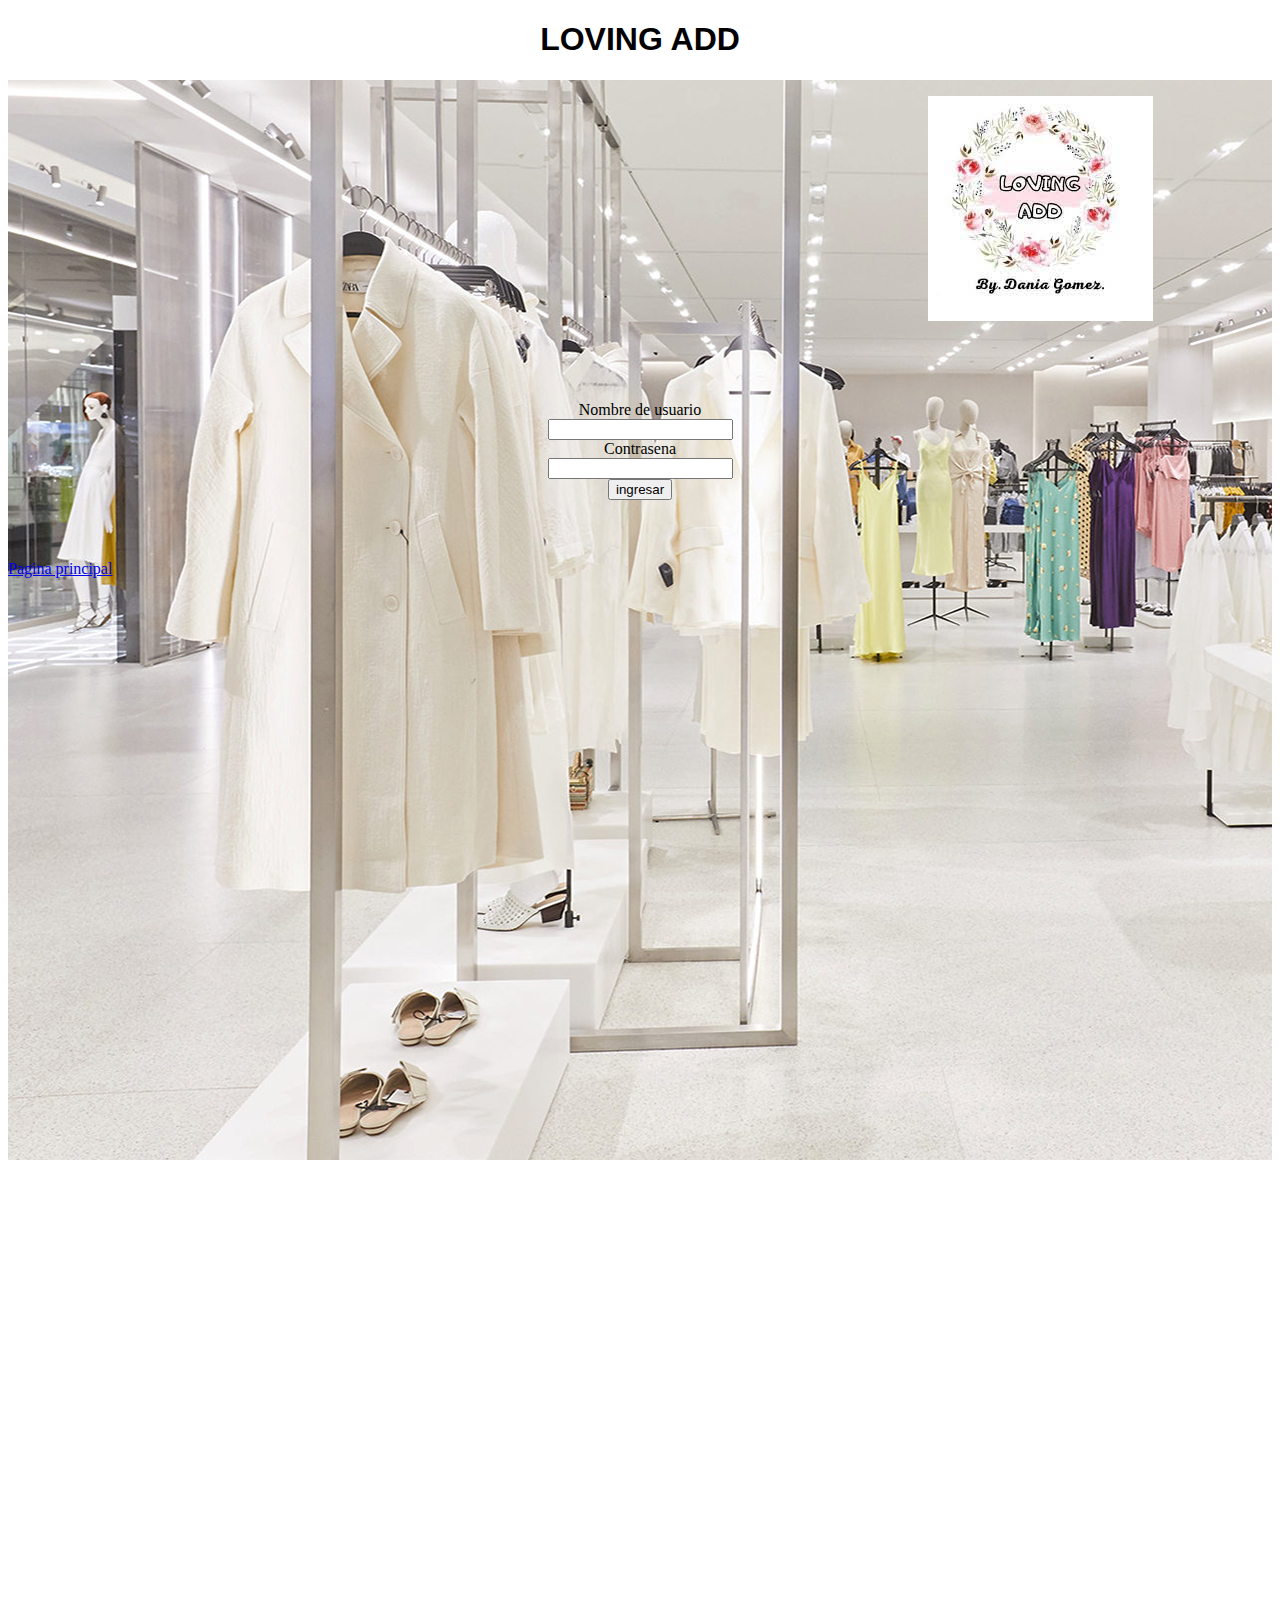
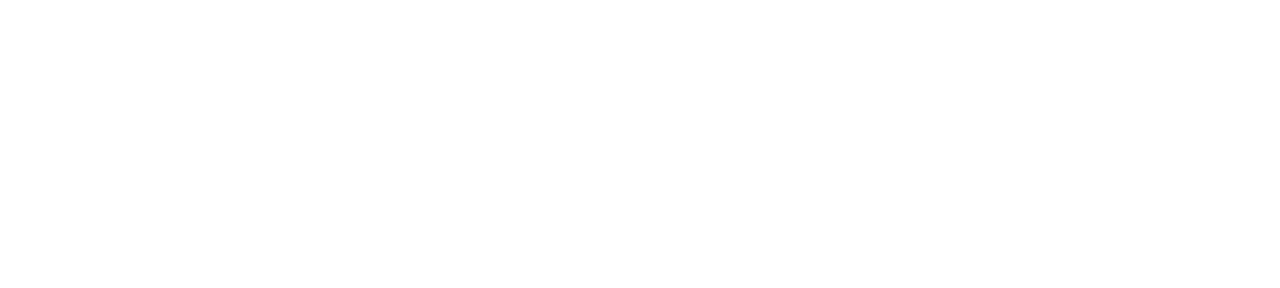
<file: index.html>
<!DOCTYPE html>
<html >
<head>
   
    <title>lOVING ADD</title>

   <link rel="stylesheet" href="./css/styless.css"/> 
</head>

<h1 class="titulo"> LOVING ADD  </h1>




<body>
   
    
    <article  id="fondo">

        <div class="logo">   
            <img src="./imagenes/LOGO.jpeg"/>
            </div>

        <div class="login">
      
<form action="">

<label> Nombre de usuario </label><br>
    <input type="text" id="usuario"/>
    <br>
    <label> Contrasena </label><br>
    <input type="password" id="Contrasena"/>
    <br>
    <input type="button" value="ingresar"/>
</div>
<a href="/principal.html">  Pagina principal</a>
</article>
        



</form>




</body>
</html>
</file>
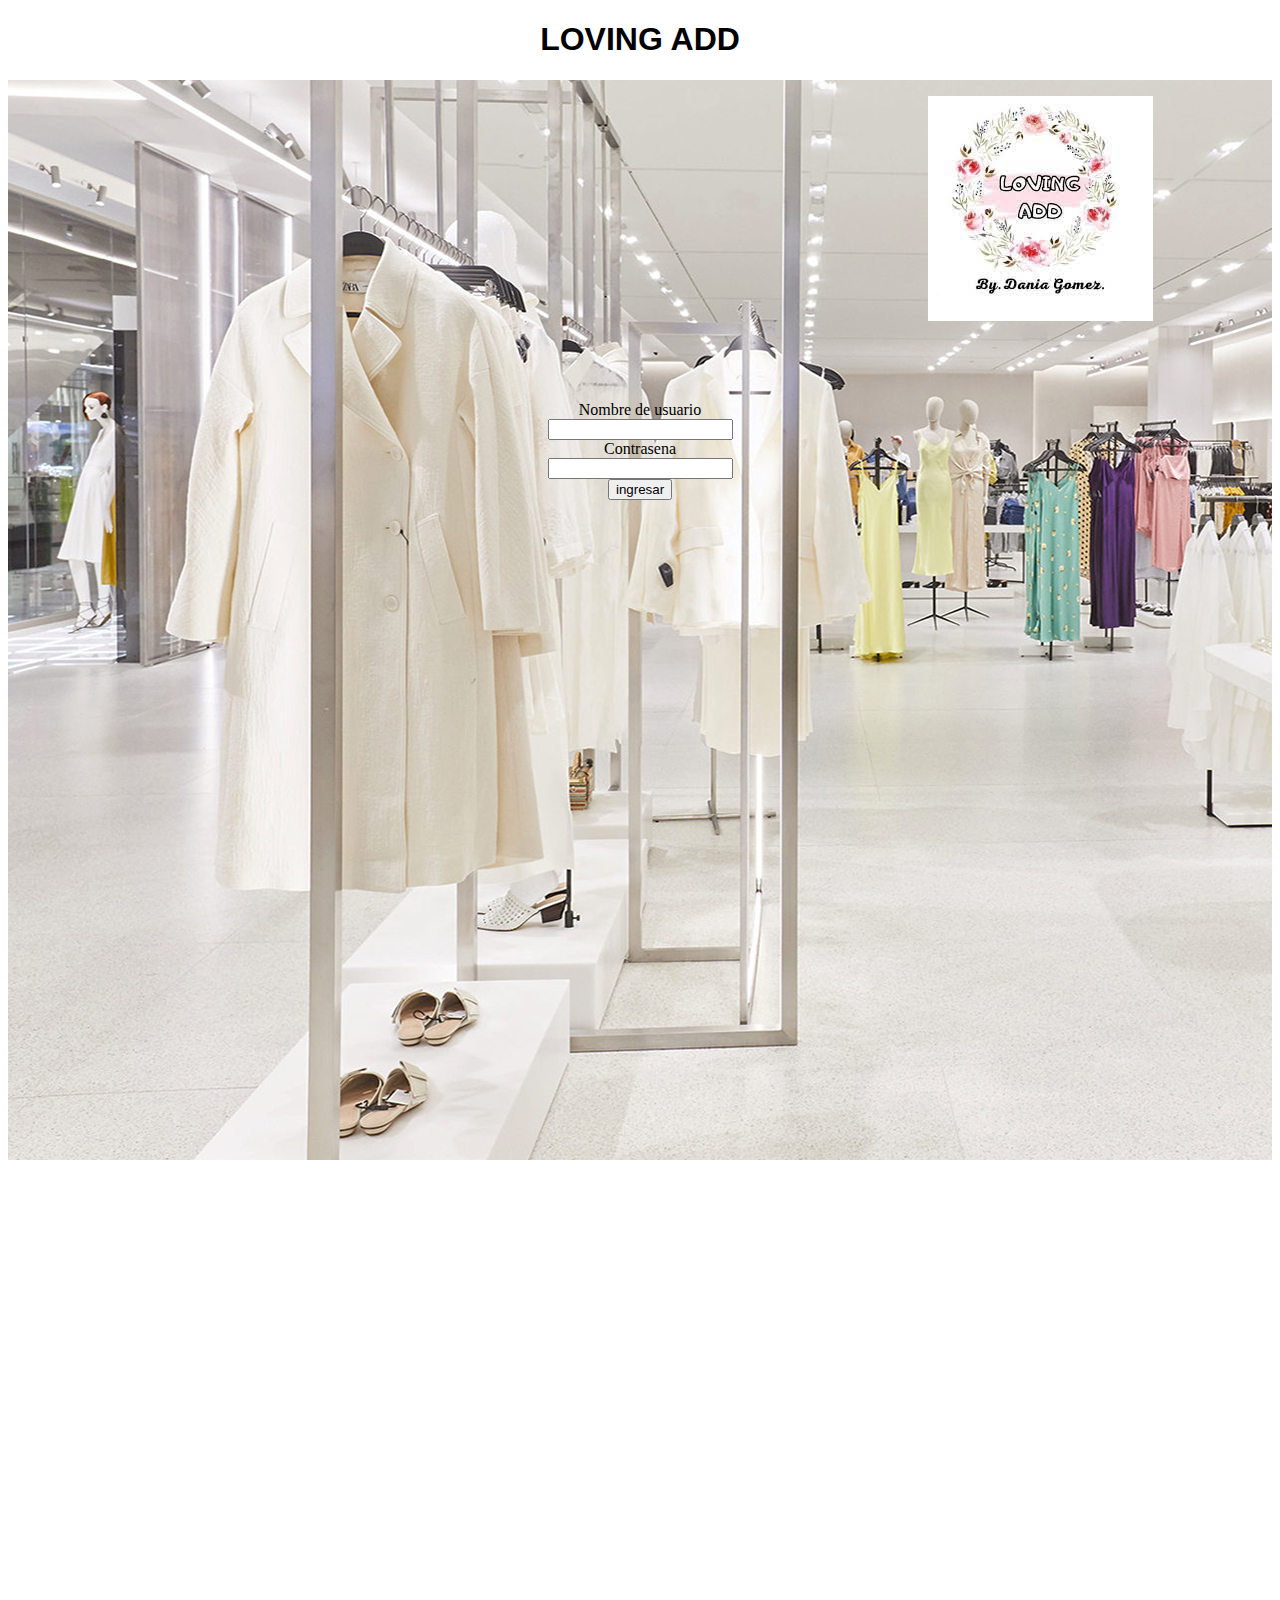
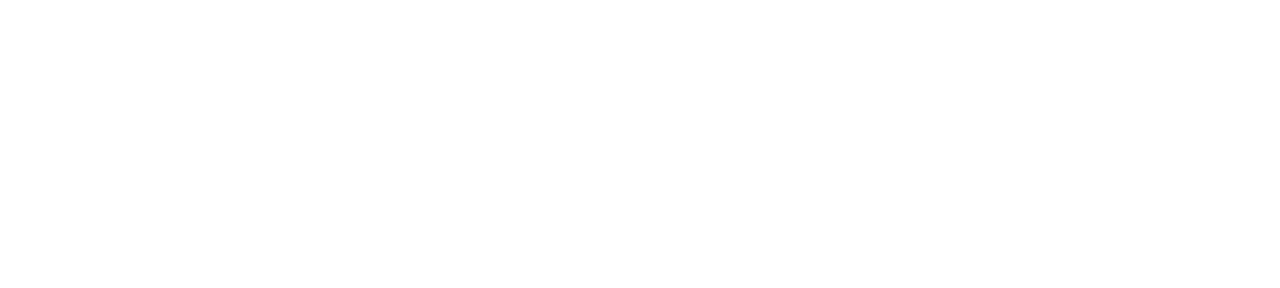
<file: login.html>
<!DOCTYPE html>
<html >
<head>
   
    <title>lOVING ADD</title>

   <link rel="stylesheet" href="./css/styless.css"/> 
</head>

<h1 class="titulo"> LOVING ADD  </h1>




<body>
   
    
    <article  id="fondo">

        <div class="logo">   
            <img src="./imagenes/LOGO.jpeg"/>
            </div>

        <div class="login">
      
<form action="">

<label> Nombre de usuario </label><br>
    <input type="text" id="usuario"/>
    <br>
    <label> Contrasena </label><br>
    <input type="password" id="Contrasena"/>
    <br>
    <input type="button" value="ingresar"/>
</div>

</article>
        



</form>




</body>
</html>
</file>
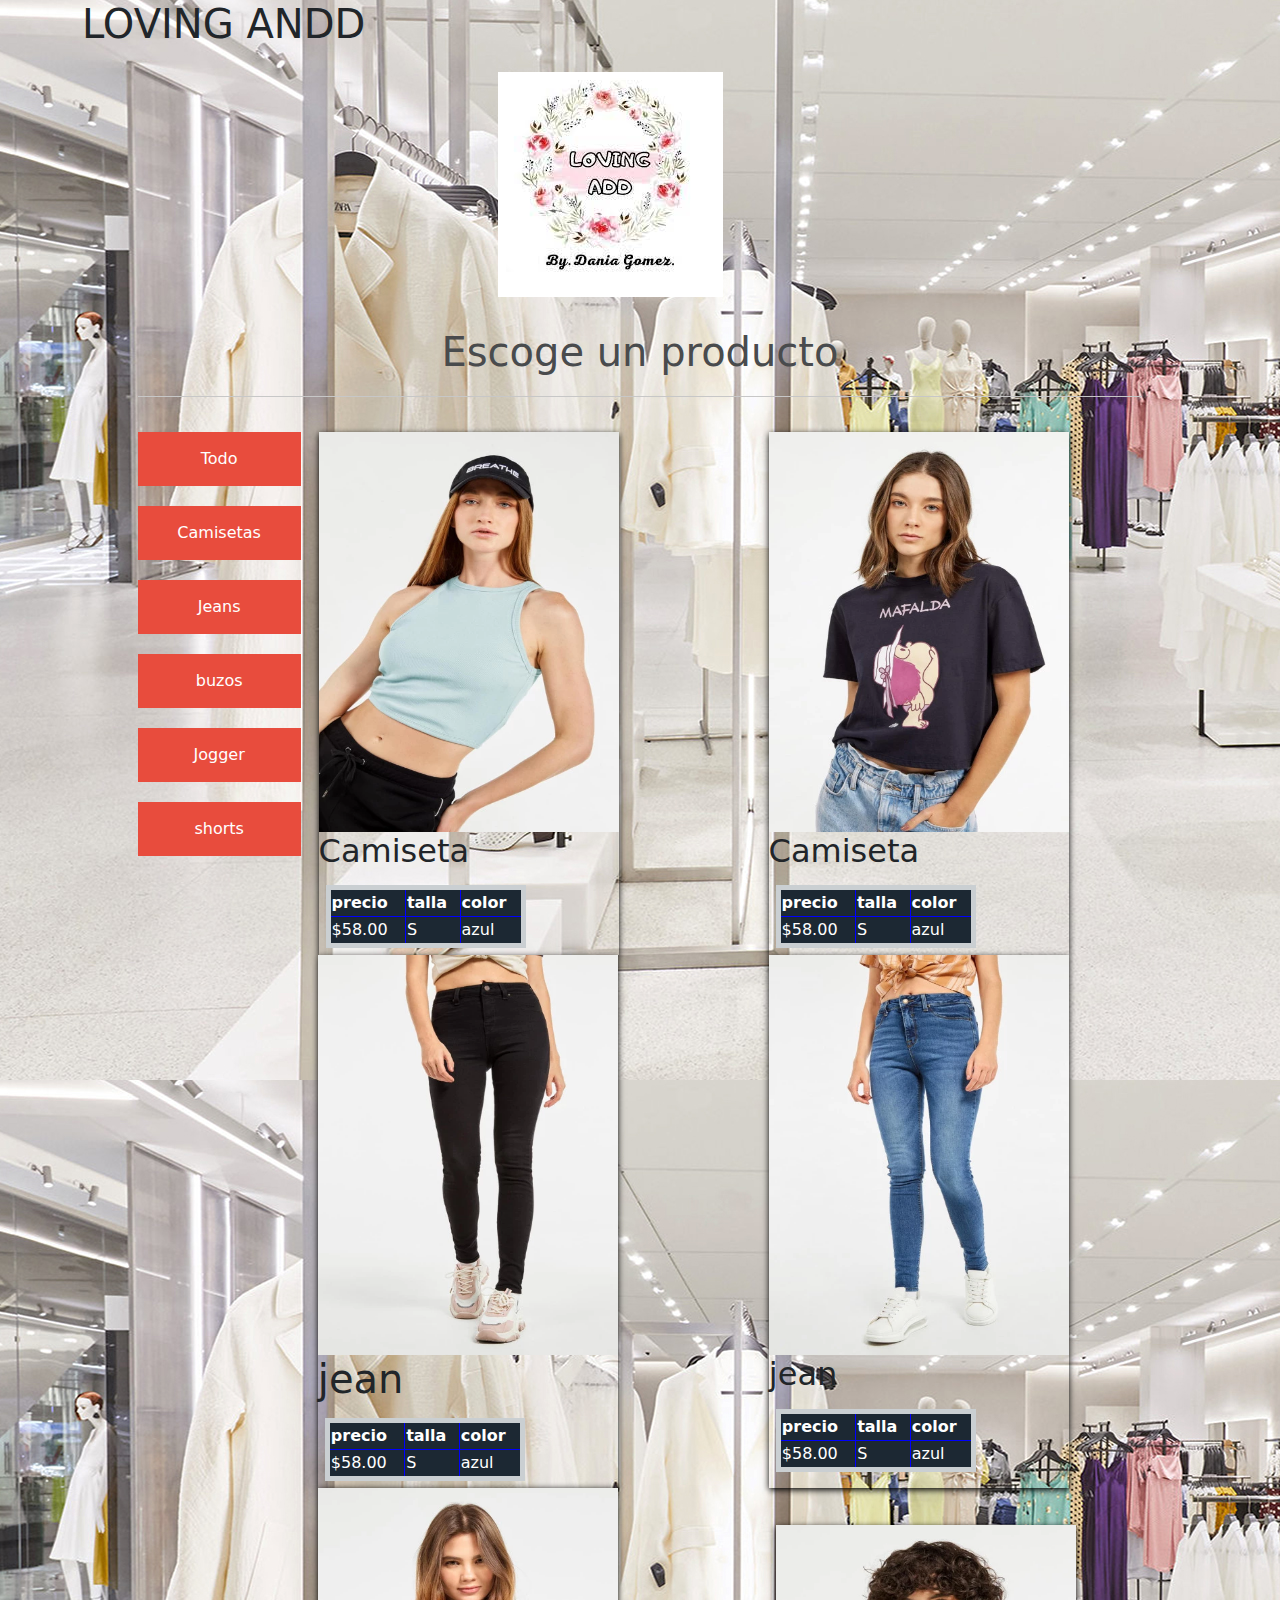
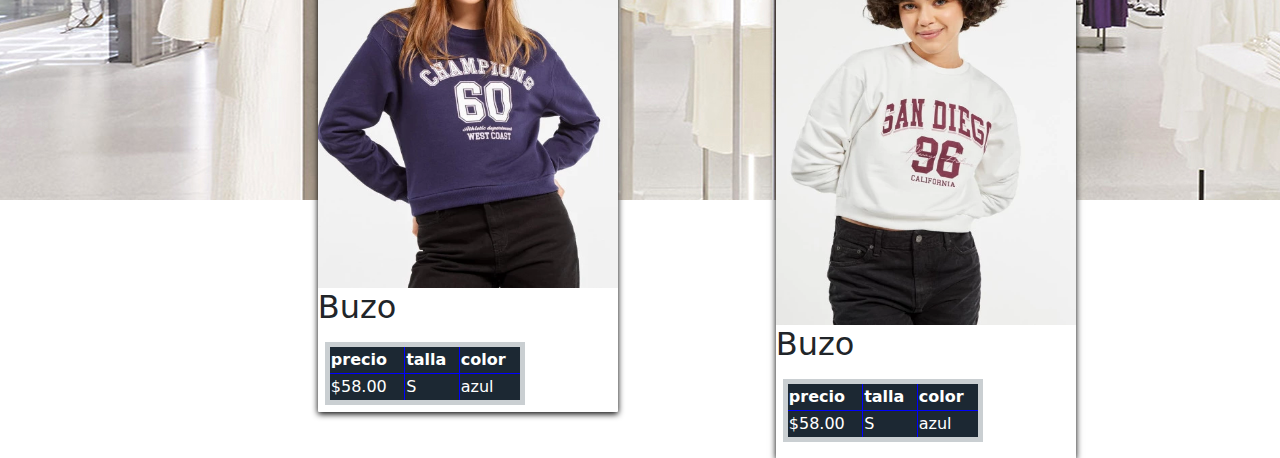
<file: paginaprincipal.html>
<!DOCTYPE html>
<html lang="en">
<head>

   <link rel="stylesheet" href="https://cdn.jsdelivr.net/npm/bootstrap@5.3.0/dist/css/bootstrap.min.css"> 

    <title>LOVING ADD</title>
    <style>
        table,th,td{
            border: 1px solid blue;
        }
    </style>

<link rel="stylesheet" href="./css/styless.css"/> 

</head>

<body>
  
<div class="principal">



<section>
    <div class="container">
   
        <header>
            <h1> LOVING ANDD </h1>
            <image class="logo" src="imagenes/LOGO.jpeg"/>
            <div class="container">

                <div class="row" >
                     
                    


               


        </header>

        <div class="wrap">
            <h1>Escoge un producto</h1>
            <div class="store-wrapper">
                <div class="category_list">
                    <a href="#" class="category_item" category="all">Todo</a>
                    <a href="#" class="category_item" category="ordenadores">Camisetas</a>
                    <a href="#" class="category_item" category="laptops">Jeans</a>
                    <a href="#" class="category_item" category="smartphones">buzos</a>
                    <a href="#" class="category_item" category="monitores">Jogger</a>
                    <a href="#" class="category_item" category="audifonos">shorts</a>
                </div>  
   

                
                    <div class="camiseta1" category="Camisetas">
                        <img src="./imagenes/camiseta1.webp" alt="" width="300" height="400">
                        <h2>Camiseta </h2>
                        <table class="tab1" >
                            <thead>
                             <tr>
                                 <th>precio</th>
                                 <th>talla</th>
                                 <th>color</th>
                                </tr>
                            </thead>
                            <tbody>
                             <tr>
                                 <td>$58.00</td>
                                 <td>S</td>
                                 <td>azul</td>
                             </tr>
                            </tbody>
                        
                         </table>
                    </div>
                    <div class="camiseta2" category="camisatas">
                        <img src="./imagenes/camiseta2.webp" alt="" width="300" height="400" >
                        <h2>Camiseta </h2>
                        <table class="tab1" >
                            <thead>
                             <tr>
                                 <th>precio</th>
                                 <th>talla</th>
                                 <th>color</th>
                                </tr>
                            </thead>
                            <tbody>
                             <tr>
                                 <td>$58.00</td>
                                 <td>S</td>
                                 <td>azul</td>
                             </tr>
                            </tbody>
                        
                         </table>

                    </div>
                    <div class="jean1" category="jeans">
                        <img src="./imagenes/jean1.webp" alt="" width="300" height="400" >
                        <h1>jean</h1>
                        <table class="tab1" >
                            <thead>
                             <tr>
                                 <th>precio</th>
                                 <th>talla</th>
                                 <th>color</th>
                                </tr>
                            </thead>
                            <tbody>
                             <tr>
                                 <td>$58.00</td>
                                 <td>S</td>
                                 <td>azul</td>
                             </tr>
                            </tbody>
                        
                         </table>
                    </div>
                    <div class="jean2" category="camisatas">
                        <img src="./imagenes/jean2.webp" alt="" width="300" height="400" >
                        <h2>jean</h2>
                        <table class="tab1" >
                            <thead>
                             <tr>
                                 <th>precio</th>
                                 <th>talla</th>
                                 <th>color</th>
                                </tr>
                            </thead>
                            <tbody>
                             <tr>
                                 <td>$58.00</td>
                                 <td>S</td>
                                 <td>azul</td>
                             </tr>
                            </tbody>
                        
                         </table>
                    </div>
                    <br>
                    <div class="buzo1" category="camisatas">
                        <img src="./imagenes/buzo1.webp " alt="" width="300" height="400" >
                        <h2>Buzo </h2>
                        <table class="tab1" >
                            <thead>
                             <tr>
                                 <th>precio</th>
                                 <th>talla</th>
                                 <th>color</th>
                                </tr>
                            </thead>
                            <tbody>
                             <tr>
                                 <td>$58.00</td>
                                 <td>S</td>
                                 <td>azul</td>
                             </tr>
                            </tbody>
                        
                         </table>
                    </div>

                    <div class="buzo2" category="camisatas">
                        <img src="./imagenes/buzo2.webp " alt="" width="300" height="400" >
                        <h2>Buzo </h2>
                        <table class="tab1" >
                            <thead>
                             <tr>
                                 <th>precio</th>
                                 <th>talla</th>
                                 <th>color</th>
                                </tr>
                            </thead>
                            <tbody>
                             <tr>
                                 <td>$58.00</td>
                                 <td>S</td>
                                 <td>azul</td>
                             </tr>
                            </tbody>
                        
                         </table>
                    </div>

                    

                </section>

</body>
</html>
</file>
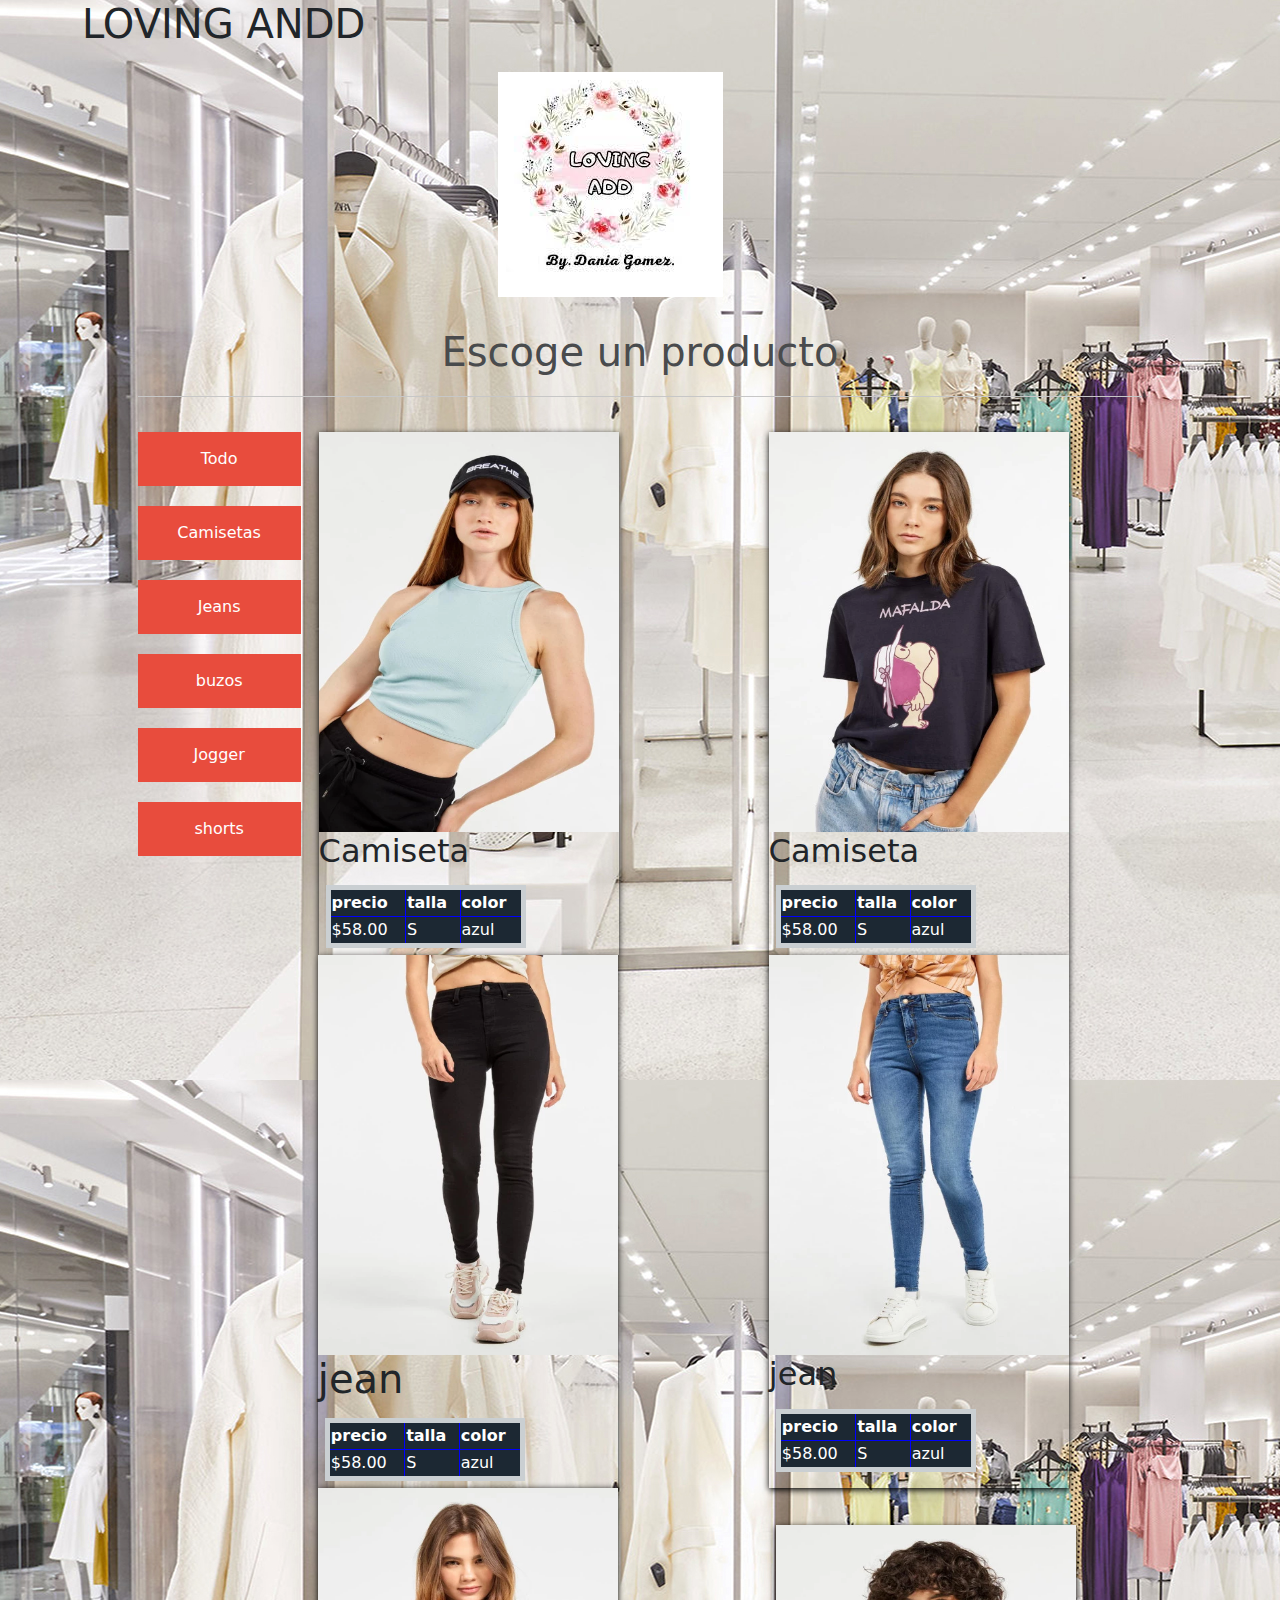
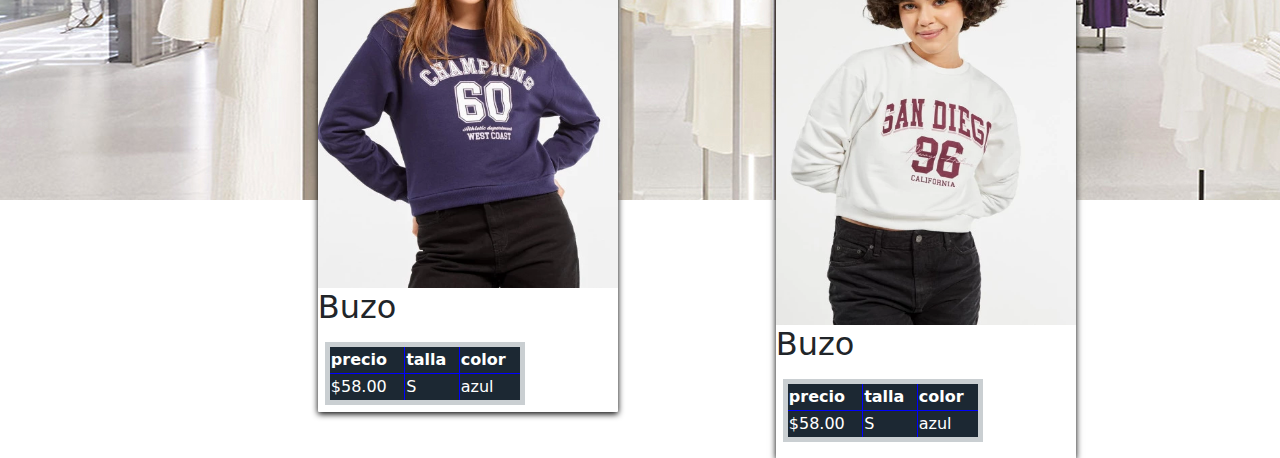
<file: principal.html>
<!DOCTYPE html>
<html lang="en">
<head>

   <link rel="stylesheet" href="https://cdn.jsdelivr.net/npm/bootstrap@5.3.0/dist/css/bootstrap.min.css"> 

    <title>LOVING ADD</title>
    <style>
        table,th,td{
            border: 1px solid blue;
        }
    </style>

<link rel="stylesheet" href="./css/styless.css"/> 

</head>

<body>
  
<div class="principal">



<section>
    <div class="container">
   
        <header>
            <h1> LOVING ANDD </h1>
            <image class="logo" src="imagenes/LOGO.jpeg"/>
            <div class="container">

                <div class="row" >
                     
                    


               


        </header>

        <div class="wrap">
            <h1>Escoge un producto</h1>
            <div class="store-wrapper">
                <div class="category_list">
                    <a href="#" class="category_item" category="all">Todo</a>
                    <a href="#" class="category_item" category="ordenadores">Camisetas</a>
                    <a href="#" class="category_item" category="laptops">Jeans</a>
                    <a href="#" class="category_item" category="smartphones">buzos</a>
                    <a href="#" class="category_item" category="monitores">Jogger</a>
                    <a href="#" class="category_item" category="audifonos">shorts</a>
                </div>  
   

                
                    <div class="camiseta1" category="Camisetas">
                        <img src="./imagenes/camiseta1.webp" alt="" width="300" height="400">
                        <h2>Camiseta </h2>
                        <table class="tab1" >
                            <thead>
                             <tr>
                                 <th>precio</th>
                                 <th>talla</th>
                                 <th>color</th>
                                </tr>
                            </thead>
                            <tbody>
                             <tr>
                                 <td>$58.00</td>
                                 <td>S</td>
                                 <td>azul</td>
                             </tr>
                            </tbody>
                        
                         </table>
                    </div>
                    <div class="camiseta2" category="camisatas">
                        <img src="./imagenes/camiseta2.webp" alt="" width="300" height="400" >
                        <h2>Camiseta </h2>
                        <table class="tab1" >
                            <thead>
                             <tr>
                                 <th>precio</th>
                                 <th>talla</th>
                                 <th>color</th>
                                </tr>
                            </thead>
                            <tbody>
                             <tr>
                                 <td>$58.00</td>
                                 <td>S</td>
                                 <td>azul</td>
                             </tr>
                            </tbody>
                        
                         </table>

                    </div>
                    <div class="jean1" category="jeans">
                        <img src="./imagenes/jean1.webp" alt="" width="300" height="400" >
                        <h1>jean</h1>
                        <table class="tab1" >
                            <thead>
                             <tr>
                                 <th>precio</th>
                                 <th>talla</th>
                                 <th>color</th>
                                </tr>
                            </thead>
                            <tbody>
                             <tr>
                                 <td>$58.00</td>
                                 <td>S</td>
                                 <td>azul</td>
                             </tr>
                            </tbody>
                        
                         </table>
                    </div>
                    <div class="jean2" category="camisatas">
                        <img src="./imagenes/jean2.webp" alt="" width="300" height="400" >
                        <h2>jean</h2>
                        <table class="tab1" >
                            <thead>
                             <tr>
                                 <th>precio</th>
                                 <th>talla</th>
                                 <th>color</th>
                                </tr>
                            </thead>
                            <tbody>
                             <tr>
                                 <td>$58.00</td>
                                 <td>S</td>
                                 <td>azul</td>
                             </tr>
                            </tbody>
                        
                         </table>
                    </div>
                    <br>
                    <div class="buzo1" category="camisatas">
                        <img src="./imagenes/buzo1.webp " alt="" width="300" height="400" >
                        <h2>Buzo </h2>
                        <table class="tab1" >
                            <thead>
                             <tr>
                                 <th>precio</th>
                                 <th>talla</th>
                                 <th>color</th>
                                </tr>
                            </thead>
                            <tbody>
                             <tr>
                                 <td>$58.00</td>
                                 <td>S</td>
                                 <td>azul</td>
                             </tr>
                            </tbody>
                        
                         </table>
                    </div>

                    <div class="buzo2" category="camisatas">
                        <img src="./imagenes/buzo2.webp " alt="" width="300" height="400" >
                        <h2>Buzo </h2>
                        <table class="tab1" >
                            <thead>
                             <tr>
                                 <th>precio</th>
                                 <th>talla</th>
                                 <th>color</th>
                                </tr>
                            </thead>
                            <tbody>
                             <tr>
                                 <td>$58.00</td>
                                 <td>S</td>
                                 <td>azul</td>
                             </tr>
                            </tbody>
                        
                         </table>
                    </div>

                    

                </section>

</body>
</html>
</file>
<file: css/styless.css>
#fondo{

   background-image: url(../imagenes/fondo.jpg); 
   height: 1800px;
   background-repeat: no-repeat;
}




.titulo{

   text-align: center;

   font-family: Arial, Helvetica, sans-serif;
}

.logo{

   position: relative;

   left: 400px;
   text-align: center;
  
}

.login{

   text-align: center;
   padding: 60px;
}

/*  apartado para diseño de la pagina principal */
.principal{

   background-image: url(../imagenes/fondo.jpg); 
   height: 1800px;
   
}


.nombre{

   display: inline;
}


.camisas{

   display: inline;
}

.camisea1{

position: relative;
left: 20px;

}

.camisa2{

   position: relative;
   left: 150px;
   
   }

   .precio1 {

      position: relative;
      left: 40px;
      
   }
   
.imagen-buzo1{

   position: relative ;
   left: 20px;
}

.buzo1{

   position: relative ;
   left: 40px;
}
.imagen-buzo2{

   position: relative ;
   left: 80px;
}

.buzo2{

   position: relative ;
   left: 170px;
   border
   margin: 10px  0 ;
   border-radius: 1px;
}


.logo{

   padding: 1em;
}

.tab1{
   float: left;
   border:#CACFD2 5px solid;
   padding: 1px;
   color: #fff;
   width: 200px;
   margin: 7px;
   background:#1C2833;
 }
  


   .wrap{
      max-width: 1100px;
      width: 90%;
      margin: auto;
   }
   
   .wrap > h1{
      color: #494B4D;
      font-weight: 400;
      display: flex;
      flex-direction: column;
      text-align: center;
      margin: 15px 0px;
   }
   
   .wrap > h1:after{
      content: '';
      width: 100%;
      height: 1px;
      background: #C7C7C7;
      margin: 20px 0;
   }  

   .store-wrapper{
      display: flex;
      flex-wrap: wrap;
   }
   
   .category_list{
      display: flex;
      flex-direction: column;
      width: 18%;
   }
   
   .category_list .category_item{
      display: block;
      width: 90%;
      padding: 15px 0;
      margin-bottom: 20px;
      background: #E84C3D;
   
      text-align: center;
      text-decoration: none;
      color: #fff;
   }
   
   .category_list .ct_item-active{
      background: #2D3E50;
   }


   .camiseta1{



   transition: box-shadow 0.3 ease;
   box-shadow: 0 0.1rem 0.4rem rgba(0, 0, 0, 1);
   cursor: pointer

  

   }

.camiseta2{

   position: relative;
   left: 150px;
      transition: box-shadow 0.3 ease;
   box-shadow: 0 0.1rem 0.4rem rgba(0, 0, 0, 1);
   cursor: pointer



   }

   .jean1{

      position: relative;
      left: 180px;
         transition: box-shadow 0.3 ease;
      box-shadow: 0 0.1rem 0.4rem rgba(0, 0, 0, 1);
      cursor: pointer
   
   
   
      }

      .jean2{

         position: relative;
         left: 331px;
            transition: box-shadow 0.3 ease;
         box-shadow: 0 0.1rem 0.4rem rgba(0, 0, 0, 1);
         cursor: pointer
      
      
      
         }
         .buzo1{

            position: relative;
            left: 38px;
            top: 570px;
               transition: box-shadow 0.3 ease;
            box-shadow: 0 0.1rem 0.4rem rgba(0, 0, 0, 1);
            cursor: pointer
         
         
         
            }

            .buzo2{

               position: relative;
               left: 180px;
                  transition: box-shadow 0.3 ease;
               box-shadow: 0 0.1rem 0.4rem rgba(0, 0, 0, 1);
               cursor: pointer
            
            
            
               }
</file>
